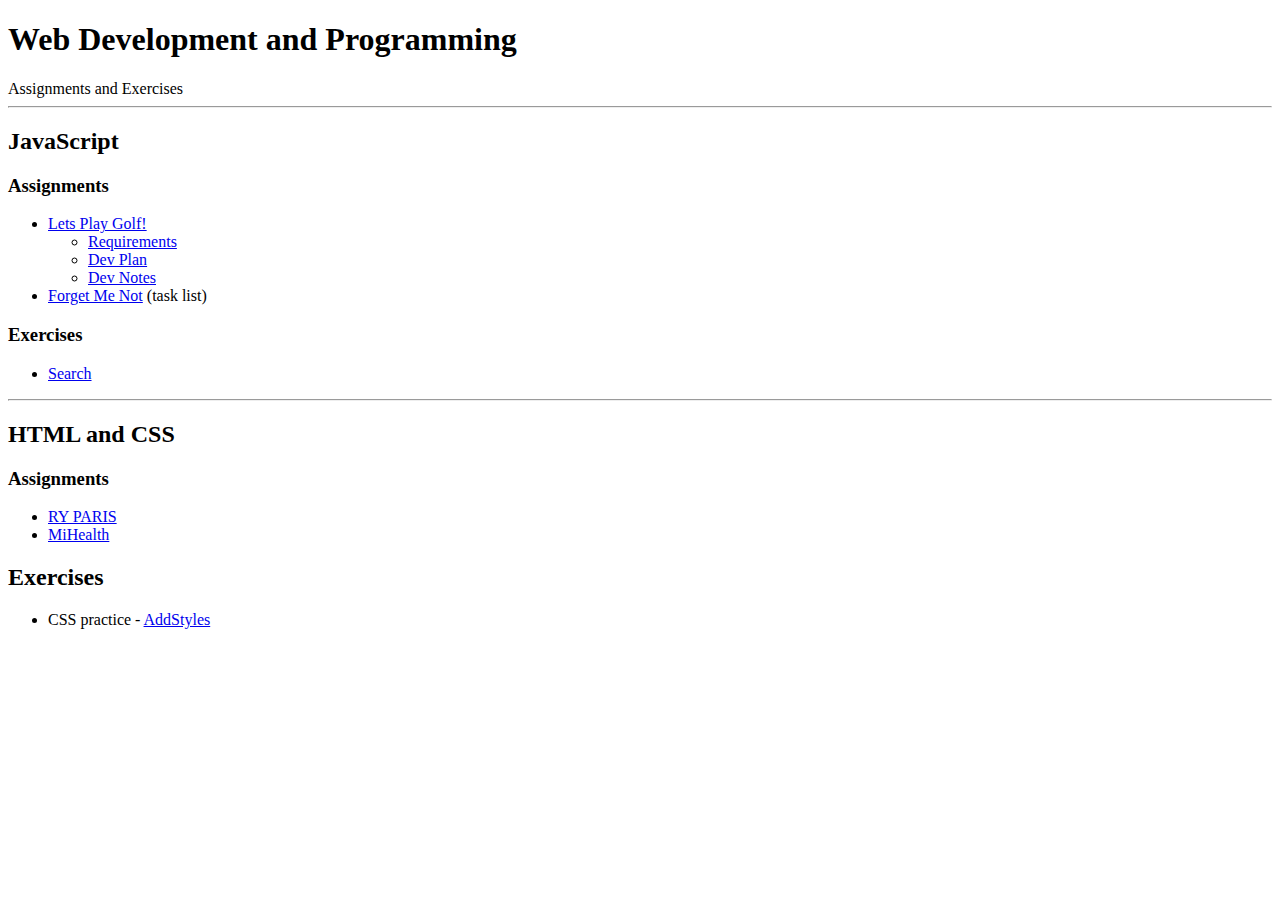
<file: index.html>
<!DOCTYPE html>
<html lang="en-US">

<head>
    <!-- metadata -->
    <meta name="author" content="Mike Eldredge">
    <meta charset="UTF-8">
    <meta name="viewport" content="width=device-width, initial-scale=1.0">
    <meta http-equiv="X-UA-Compatible" content="IE=edge">

    <title>MAEldredgePro School Work</title>

    <!-- favicon -->
    <link rel="icon" href="./favicon.png" sizes="32x32">

    <!-- styles -->
    <link rel="stylesheet" href="styles.css">
</head>

<body>
    <h1>Web Development and Programming</h1>
    <div class='subtitle'>Assignments and Exercises</div>

    <hr />
    <h2>JavaScript</h2>
    <h3>Assignments</h3>
    <ul>
        <li><a href="https://maeldredgepro.github.io/LetsPlayGolf/">Lets Play Golf!</a>
            <ul>
                <li>
                    <a href="https://github.com/MAEldredgePro/LetsPlayGolf/blob/main/README.md"
                        target="_blank">Requirements</a>
                </li>
                <li>
                    <a href="https://github.com/MAEldredgePro/LetsPlayGolf/blob/main/docs/dev/DevPlan.md"
                        target="_blank">Dev Plan</a>
                </li>
                <li>
                    <a href="https://github.com/MAEldredgePro/LetsPlayGolf/blob/main/docs/dev/DevNotes.md"
                        target="_blank">Dev Notes</a>
                </li>
            </ul>
        </li>
        <li><a href="https://maeldredgepro.github.io/ForgetMeNot/">Forget Me Not</a> (task list)</li>
    </ul>

    <h3>Exercises</h3>
    <ul>
        <li><a href="https://maeldredgepro.github.io/js-icex-0309-search/">Search</a></li>
    </ul>

    <hr />
    <h2>HTML and CSS</h2>
    <h3>Assignments</h3>
    <ul>
        <li><a href="https://maeldredgepro.github.io/hc-eat-paris/">RY PARIS</a></li>
        <li><a href="https://maeldredgepro.github.io/hc-mi-health/">MiHealth</a></li>
    </ul>

    <h2>Exercises</h2>
    <ul>
        <li>CSS practice - <a href='https://maeldredgepro.github.io/add-styles/addStyles.html'>AddStyles</a></li>
    </ul>
</body>

</html>
</file>
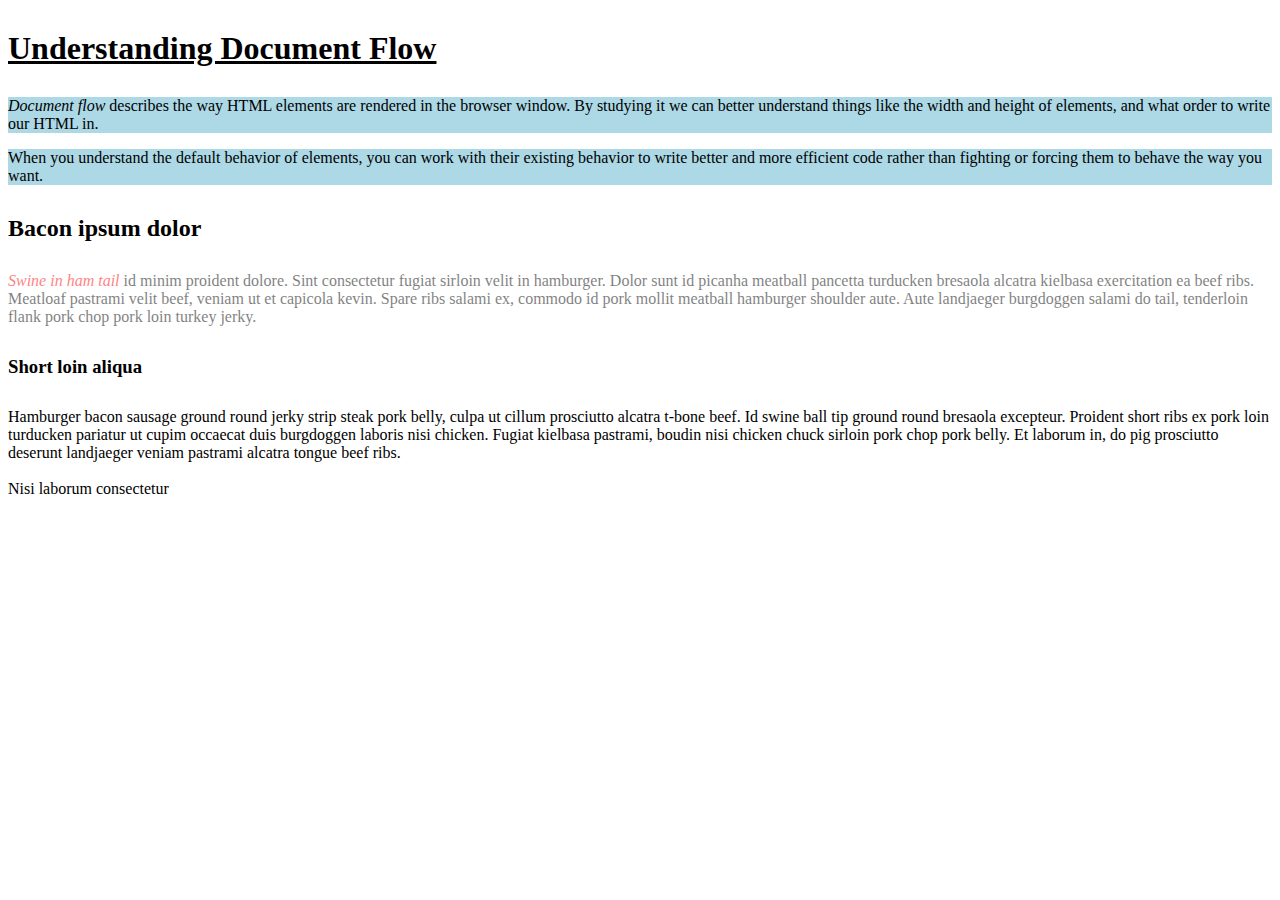
<file: add-styles/addStyles.html>
<!DOCTYPE html>
<html>
    <head>
		<link rel="stylesheet" href="styles.css" />
    </head>
    <body>
        <h1 id='myHeader'>Understanding Document Flow</h1>
        <p><em>Document flow</em> describes the way HTML elements are rendered in the browser window.   By studying it we can better understand things like the width and height of elements, and what order to write our HTML in. </p> <p>When you understand the default behavior of elements, you can work with their existing behavior to write better and more efficient code rather than fighting or forcing them to behave the way you want.</p>
        <h2>Bacon ipsum dolor </h2>
        <div title='Bacon is superb'><span class='italics'>Swine in ham tail </span>id minim proident dolore. Sint consectetur fugiat sirloin velit in hamburger. Dolor sunt id picanha meatball pancetta turducken bresaola alcatra kielbasa exercitation ea beef ribs. Meatloaf pastrami velit beef, veniam ut et capicola kevin. Spare ribs salami ex, commodo id pork mollit meatball hamburger shoulder aute. Aute landjaeger burgdoggen salami do tail, tenderloin flank pork chop pork loin turkey jerky.</div>
        <h3>Short loin aliqua</h3>
        <div>Hamburger bacon sausage ground round jerky strip steak pork belly, culpa ut cillum prosciutto alcatra t-bone beef. Id swine ball tip ground round bresaola excepteur. Proident short ribs ex pork loin turducken pariatur ut cupim occaecat duis burgdoggen laboris nisi chicken. Fugiat kielbasa pastrami, boudin nisi chicken chuck sirloin pork chop pork belly. Et laborum in, do pig prosciutto deserunt landjaeger veniam pastrami alcatra tongue beef ribs.</div><br/>
        <span>Nisi laborum consectetur</span>
    </body>
</html>
</file>
<file: styles.css>
h1 .subtitle {
  text-align: center;
}
</file>
<file: add-styles/styles.css>
/* All <p> elements should have a lightblue background */
p { background-color: lightblue; }

/* The element with id='myHeader' should be underlined */
#myHeader { text-decoration: underline; }

/* The element with class='italics' should have an italic font-style */
.italics { font-style: italic; }

/* All headers (<h1>, <h2>, etc.) should have a top and bottom margin of 30px */
h1, h2, h3, h4, h5, h6 {
    margin-top: 30px;
    margin-bottom: 30px;
}

/* The element with a title attribute should be 50% opaque */
[title] { opacity: .5; }

/* Any <span> that is a child of a <div> should have red text */
div > span { color: red; }
</file>
